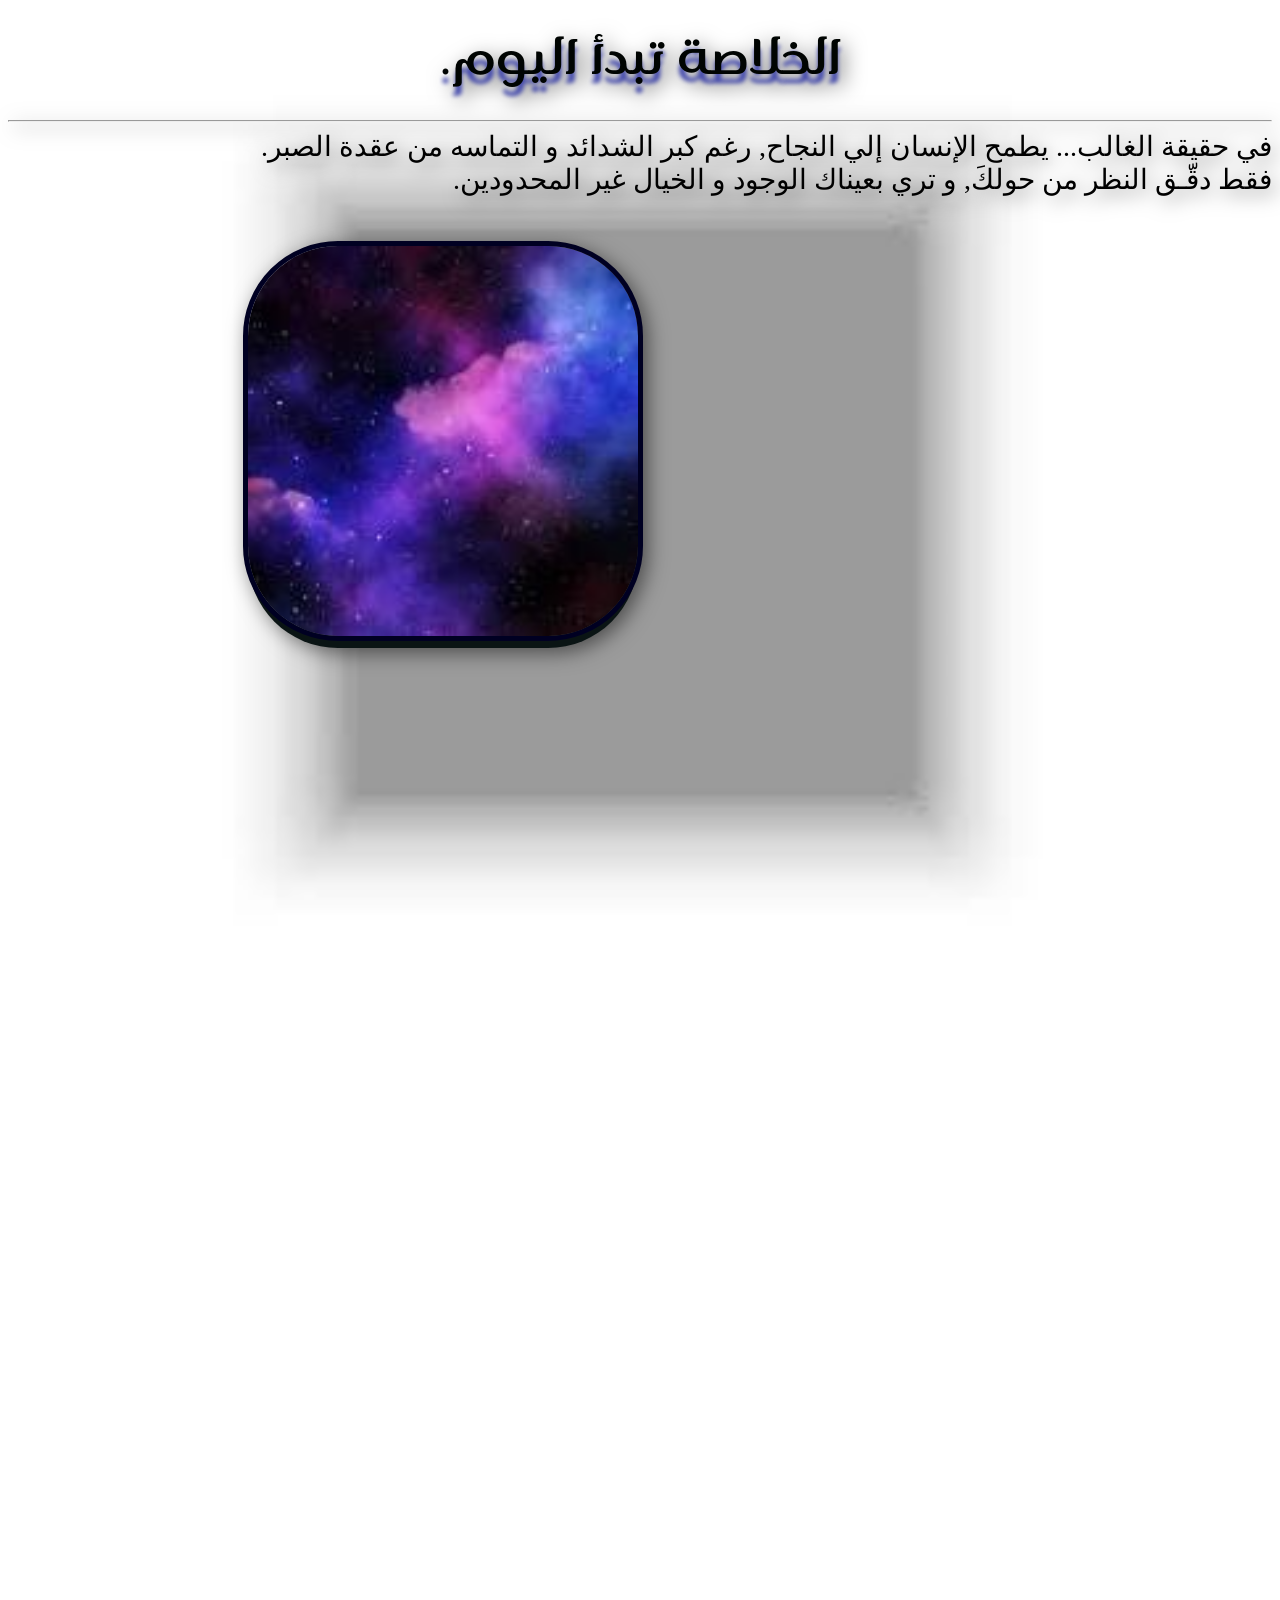
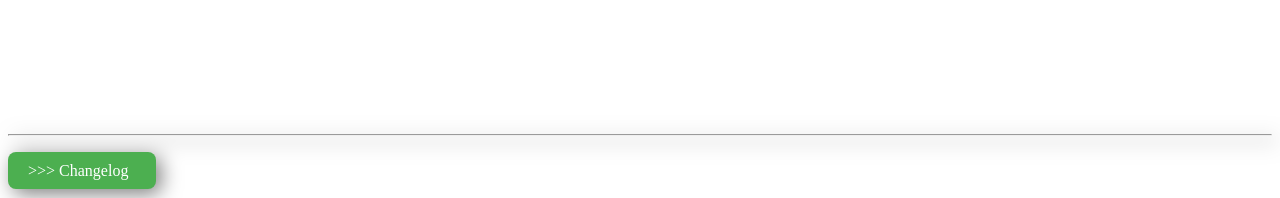
<file: index.html>
<!DOCTYPE html>
<head>
 <meta charset="UTF-8">
 <link rel="stylesheet" href="style.css">
 <title> Welcome to the Future. محمد - </title>
</head>
<body>

<div id="main-clarification"> .الخلاصة تبدأ اليوم </div>
<hr>

<div id="start"> في حقيقة الغالب... يطمح الإنسان إلي النجاح, رغم كبر الشدائد و التماسه من عقدة الصبر. <br>
فقط دقّـق النظر من حولكَ, و تري بعيناك الوجود و الخيال غير المحدودين. </div>


<img src="./space.jpg" width="390" height="390" alt="Image of Space Reality." id="spaceimg">

<p class="unknown2"> &nbsp; </p>

<p id="unknown1"> &emsp; </p>

<hr>

<br>

<a href="changelog.html" class="button"> >>> Changelog &nbsp;
</a>

<div> &nbsp; </div>

</body>
</html>
</file>
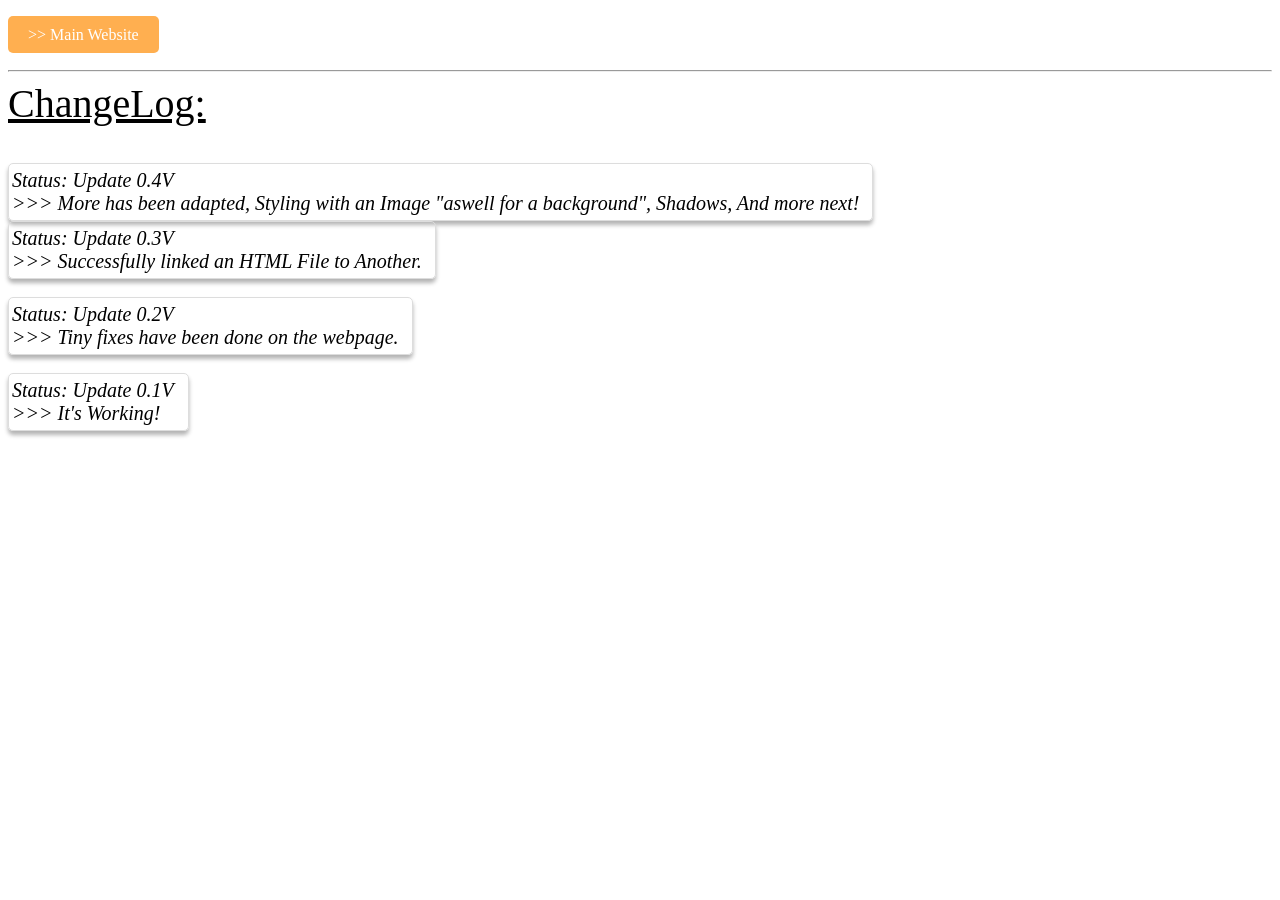
<file: changelog.html>
<!DOCTYPE html>
<head>
 <link rel="stylesheet" href="stylf.css">
 <title> - Changelog - </title>
</head>
<body>

<div id="space"> &emsp; </div>

<a href="index.html" class="button2" >>> Main Website
</a>
<div> &emsp; </div>
<hr>

<div id="main-status"> ChangeLog:
</div>

<br><br>

<div class="status"> Status: Update 0.4V <br>
>>> More has been adapted, Styling with an Image "aswell for a background", Shadows, And more next! &nbsp; </div>

<div class="status"> Status: Update 0.3V <br>
>>> Successfully linked an HTML File to Another. &nbsp; </div>

<br><br>

<div class="status"> Status: Update 0.2V <br>
>>> Tiny fixes have been done on the webpage. &nbsp; </div>

<br><br>

<div class="status"> Status: Update 0.1V <br>
>>> It's Working! &emsp; </div>

</body>
</html>
</file>
<file: style.css>
@font-face{
font-family: "Arabic";
src: url("AligarhArabicLight1.otf") format("opentype");
font-weight: normal;
font-style: normal;
font-display: swap;

}

body{
	background-image: url('./box.jpg');
    background-size: cover;
    background-position: -10px 0px;
    background-repeat: no-repeat;
	background-attachment: fixed;
    min-height: 100vh;
    height: 700px;
	filter: drop-shadow(5px 5px 10px rgba(0, 0, 0, 0.5));
}

#main-clarification{
color: #000402; direction: ltr; text-align: center; padding: 20px;
font-size: 50px; font-family: Arabic ; border: 20px; border-radius: 10px;
text-shadow: 0px 9px 4px #444aad;
}

#start{
font-size: 28px; direction: rtl;	
}

#spaceimg{
	margin-left: 240px;
	margin-top: 50px;
	background-size: 100px;
	border: 50px sold #fff;
	border-radius: 90px;
	outline: 5px solid #002;
	outline-offset: 0px;
	box-shadow: 0px 12px rgba(10 ,20 ,20, 1.5)
}

.unknown2{
	color: white; text-align: right; padding: 5px;
}

#unknown1{
	color: white; text-align: right; padding: 500px;
}

.button {
  background-color: #4CAF50;         
  padding: 10px 20px;
  color: white;
  border: none;
  text-decoration: none;
  border-radius: 8px;
  cursor: pointer;
  transition: 0.3s;
}
</file>
<file: stylf.css>
@font-face{
font-family: "Arabic";
src: url("AligarhArabicLight1.otf") format("opentype");
font-weight: normal;
font-style: normal;
font-display: swap;
}

.button2 {
  background-color: #FFAF50;
  color: white;
  padding: 10px 20px;
  text-align: center;
  text-decoration: none;
  display: oline-block;
  border-radius: 5px;
  font-size: 16px;
}

#main-status{
font-size: 40px; text-decoration: underline;	
}

.status{
	font-size: 20px; font-style: italic; border: 1px solid #ddd; border-radius: 5px;
	box-shadow: 0px 4px 4px rgba(180,180,180,1.5); padding: 5px 3px; display: inline-block;
}
</file>
